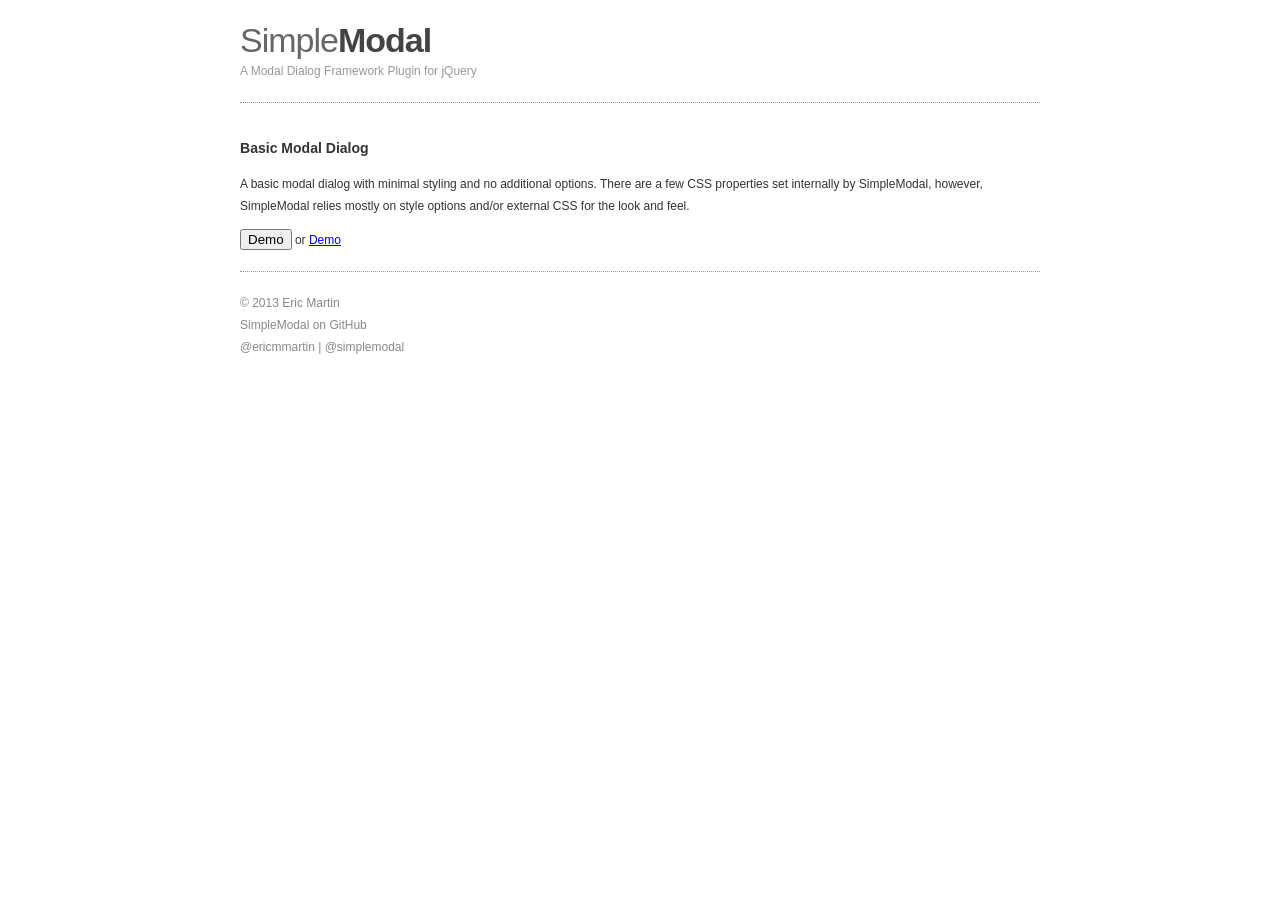
<file: appdata/static/pyddns/modal/index.html>
<!DOCTYPE html>
<html>
<head>
<title> SimpleModal Basic Modal Dialog </title>
<meta name='author' content='Eric Martin' />
<meta name='copyright' content='2013 - Eric Martin' />

<!-- Page styles -->
<link type='text/css' href='css/demo.css' rel='stylesheet' media='screen' />

<!-- Contact Form CSS files -->
<link type='text/css' href='css/basic.css' rel='stylesheet' media='screen' />

<!-- IE6 "fix" for the close png image -->
<!--[if lt IE 7]>
<link type='text/css' href='css/basic_ie.css' rel='stylesheet' media='screen' />
<![endif]-->

<!-- JS files are loaded at the bottom of the page -->
</head>
<body>
<div id='container'>
	<div id='logo'>
		<h1>Simple<span>Modal</span></h1>
		<span class='title'>A Modal Dialog Framework Plugin for jQuery</span>
	</div>
	<div id='content'>
		<div id='basic-modal'>
			<h3>Basic Modal Dialog</h3>
			<p>A basic modal dialog with minimal styling and no additional options. There are a few CSS properties set internally by SimpleModal, however, SimpleModal relies mostly on style options and/or external CSS for the look and feel.</p>
			<input type='button' name='basic' value='Demo' class='basic'/> or <a href='#' class='basic'>Demo</a>
		</div>
		
		<!-- modal content -->
		<div id="basic-modal-content">
			<h3>Basic Modal Dialog</h3>
			<p>For this demo, SimpleModal is using this "hidden" data for its content. You can also populate the modal dialog with an AJAX response, standard HTML or DOM element(s).</p>
			<p>Examples:</p>
			<p><code>$('#basicModalContent').modal(); // jQuery object - this demo</code></p>
			<p><code>$.modal(document.getElementById('basicModalContent')); // DOM</code></p>
			<p><code>$.modal('&lt;p&gt;&lt;b&gt;HTML&lt;/b&gt; elements&lt;/p&gt;'); // HTML</code></p>
			<p><code>$('&lt;div&gt;&lt;/div&gt;').load('page.html').modal(); // AJAX</code></p>
		
			<p><a href='http://www.ericmmartin.com/projects/simplemodal/'>More details...</a></p>
		</div>

		<!-- preload the images -->
		<div style='display:none'>
			<img src='img/basic/x.png' alt='' />
		</div>
	</div>
	<div id='footer'>
		&copy; 2013 <a href='http://www.ericmmartin.com/'>Eric Martin</a><br/>
		<a href='https://github.com/ericmmartin/simplemodal'>SimpleModal on GitHub</a><br/>
		<a href='http://twitter.com/ericmmartin'>@ericmmartin</a> | <a href='http://twitter.com/simplemodal'>@simplemodal</a>
	</div>
</div>
<!-- Load jQuery, SimpleModal and Basic JS files -->
<script type='text/javascript' src='js/jquery.js'></script>
<script type='text/javascript' src='js/jquery.simplemodal.js'></script>
<script type='text/javascript' src='js/basic.js'></script>
</body>
</html>
</file>
<file: appdata/static/pyddns/modal/css/demo.css>
body {background:#fff; color:#333; font: 12px/22px verdana, arial, sans-serif; height:100%; margin:0 auto; width:100%;}
h1 {color:#3a6d8c; font-size:34px; line-height:40px; margin:0;}
img {border:0;}
#logo {margin-bottom:20px; width:300px;}
#logo h1 {color:#666; letter-spacing:-1px; font-weight:normal;}
#logo h1 span {color:#444; font-weight:bold;}
#logo .title {color:#999; font-size:12px;}
#container {margin:0 auto; padding-top:20px; width:800px;}
#content {border-bottom:1px dotted #999; border-top:1px dotted #999; padding:20px 0;}
#footer {clear:left; color:#888; margin:20px 0;}
#footer a:link, #footer a:visited {color:#888; text-decoration:none;}
#footer a:hover {color:#333; text-decoration:underline;}
</file>
<file: appdata/static/pyddns/modal/css/basic.css>
/*
 * SimpleModal Basic Modal Dialog
 * http://simplemodal.com
 *
 * Copyright (c) 2013 Eric Martin - http://ericmmartin.com
 *
 * Licensed under the MIT license:
 *   http://www.opensource.org/licenses/mit-license.php
 */

#basic-modal-content {display:none;}

/* Overlay */
#simplemodal-overlay {background-color:#000;}

/* Container */
#simplemodal-container {height:360px; width:600px; color:#000; background-color:#333; border:4px solid #444; padding:12px;}
#simplemodal-container .simplemodal-data {padding:8px;}
#simplemodal-container code {background:#141414; border-left:3px solid #65B43D; color:#bbb; display:block; font-size:12px; margin-bottom:12px; padding:4px 6px 6px;}
#simplemodal-container a {color:#000;}
#simplemodal-container a.modalCloseImg {background:url(../img/basic/x.png) no-repeat; width:25px; height:29px; display:inline; z-index:100; position:absolute; top:-15px; right:-16px; cursor:pointer;}
#simplemodal-container h3 {color:#003463;margin-bottom: 20px}
div#simplemodal-container{padding: 0px}
#simplemodal-container{padding: 0px}
#simplemodal-container .simplemodal-data {
    background: white;
}

#simplemodal-container .simplemodal-data td {
    padding-bottom: 10px;
}
</file>
<file: appdata/static/pyddns/modal/css/basic_ie.css>
/*
 * SimpleModal Basic Modal Dialog
 * http://simplemodal.com
 *
 * Copyright (c) 2013 Eric Martin - http://ericmmartin.com
 *
 * Licensed under the MIT license:
 *   http://www.opensource.org/licenses/mit-license.php
 */

/* IE 6 hacks */
#simplemodal-container a.modalCloseImg {background:none; right:-14px; width:22px; height:26px; filter: progid:DXImageTransform.Microsoft.AlphaImageLoader(src='img/basic/x.png',sizingMethod='scale');}
</file>
